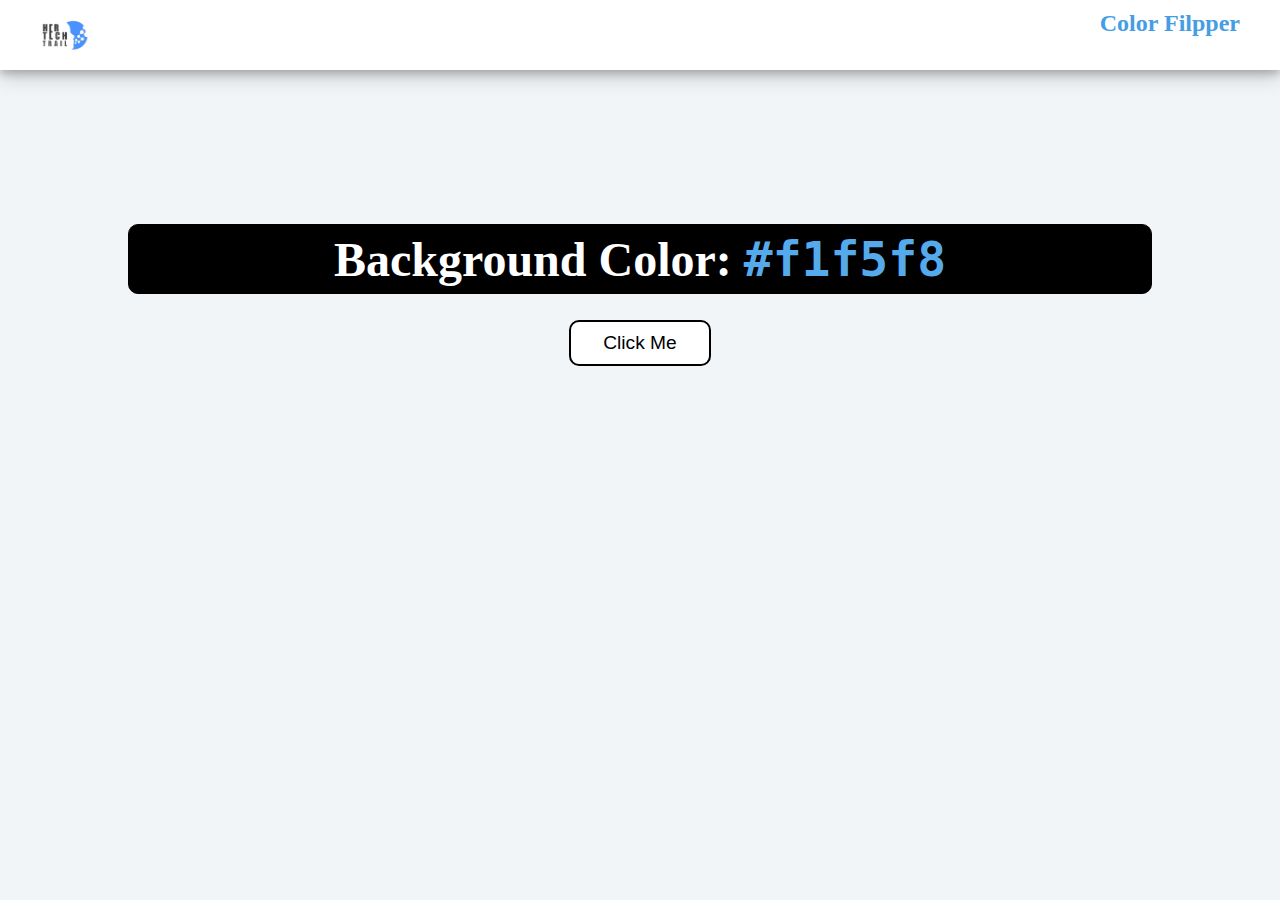
<file: index.html>
<!DOCTYPE html>
<html lang="en">
  <head>
    <meta charset="UTF-8" />
    <meta name="viewport" content="width=device-width, initial-scale=1.0" />
    <link rel="stylesheet" href="style.css" />
    <title>Color Filpper</title>
  </head>
  <body>
    <nav>
      <div class="nav-center">
        <img src="HHT_main_logo.png" alt="" srcset="" class="img"/>
        <h4>Color Filpper</h4>
        
        </ul>
      </div>
    </nav>
    <main>
      <p></p>
      <div class="container">
        <h2>Background Color: <samp class="color"> #f1f5f8 </samp></h2>
        <button class="btn btn-hero" id="btn">Click Me</button>
      </div>
      <ul class="list"></ul>
    </main>
    <script src="hex.js"></script>
  </body>
</html>
</file>
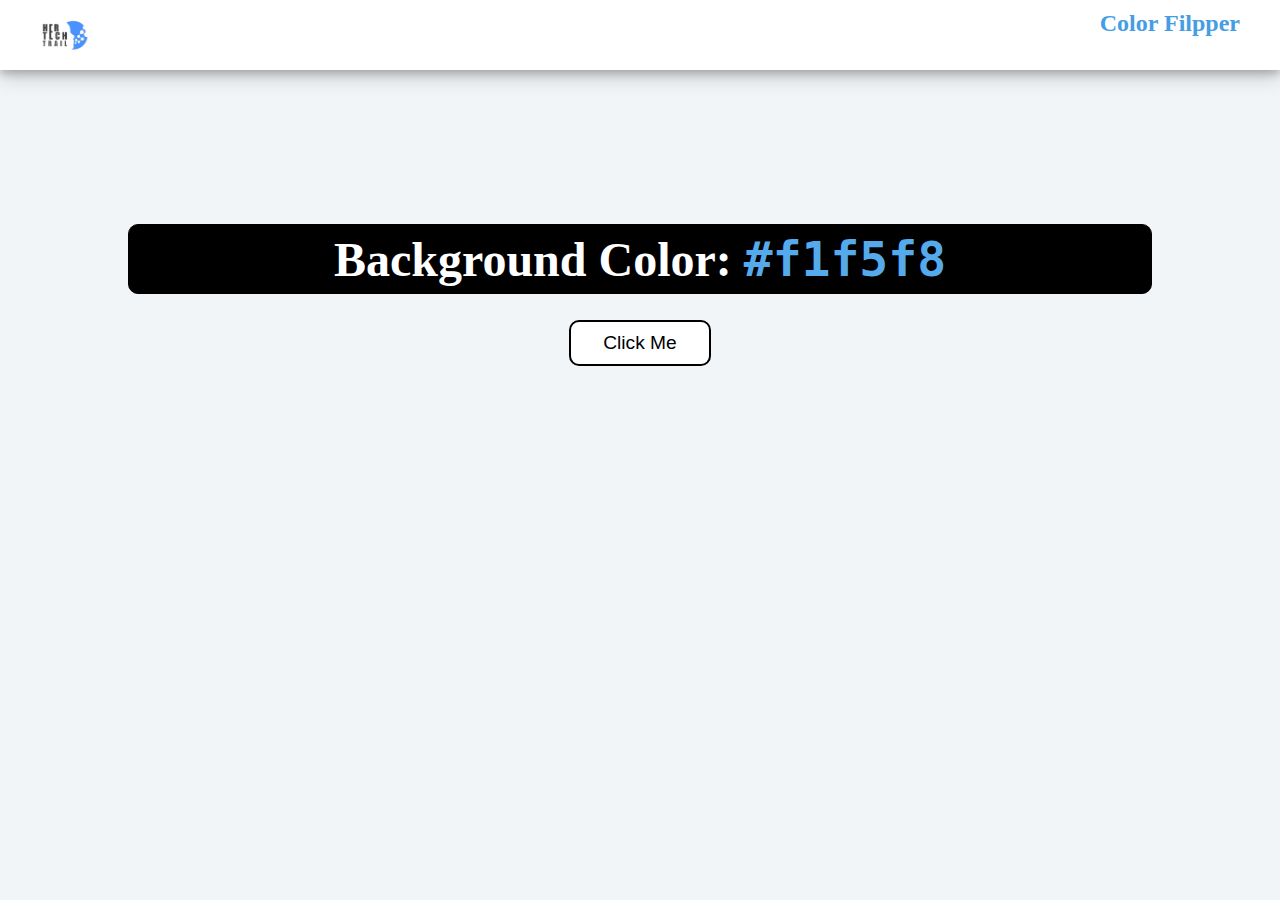
<file: hex.html>
<!DOCTYPE html>
<html lang="en">
  <head>
    <meta charset="UTF-8" />
    <meta name="viewport" content="width=device-width, initial-scale=1.0" />
    <link rel="stylesheet" href="style.css" />
    <title>Color Filpper</title>
  </head>
  <body>
    <nav>
      <div class="nav-center">
        <img src="/HHT_main_logo.png" alt="" srcset="" class="img"/>
        <h4>Color Filpper</h4>
        
        </ul>
      </div>
    </nav>
    <main>
      <p></p>
      <div class="container">
        <h2>Background Color: <samp class="color"> #f1f5f8 </samp></h2>
        <button class="btn btn-hero" id="btn">Click Me</button>
      </div>
      <ul class="list"></ul>
    </main>
    <script src="hex.js"></script>
  </body>
</html>
</file>
<file: style.css>
* {
  padding: 0;
  margin: 0;
  box-sizing: border-box;
}

body {
  background-color: #f1f5f8;
}
.nav-center {
  background-color: white;
  padding: 10px 40px;
  box-shadow: 0 4px 8px 0 rgba(0, 0, 0, 0.2), 0 6px 20px 0 rgba(0, 0, 0, 0.19);
  display: flex;
  justify-content: space-between;
}

img {
  width: 50px;
}
h4 {
  font-size: 1.5rem;
  color: rgb(69, 157, 228);
}

.container {
  max-width: 80%;
  text-align: center;
  margin: 0 auto;
  margin-top: 12%;
}

h2 {
  font-size: 3rem;
  color: white;
  border: 1px solid black;
  background-color: black;
  border-radius: 10px;
  margin-bottom: 26px;
  padding: 6px;
}
.color {
  color: rgb(85, 170, 235);
}
.btn {
  background-color: white;
  border: 2px solid black;
  padding: 10px 32px;
  border-radius: 10px;
  font-size: 1.2rem;
  margin-bottom: 20px;
}
.btn:hover {
  background-color: black;
  color: white;
}

.list {
  color: black;
  text-align: center;
}
.list li {
  margin-bottom: 10px;
}
</file>
